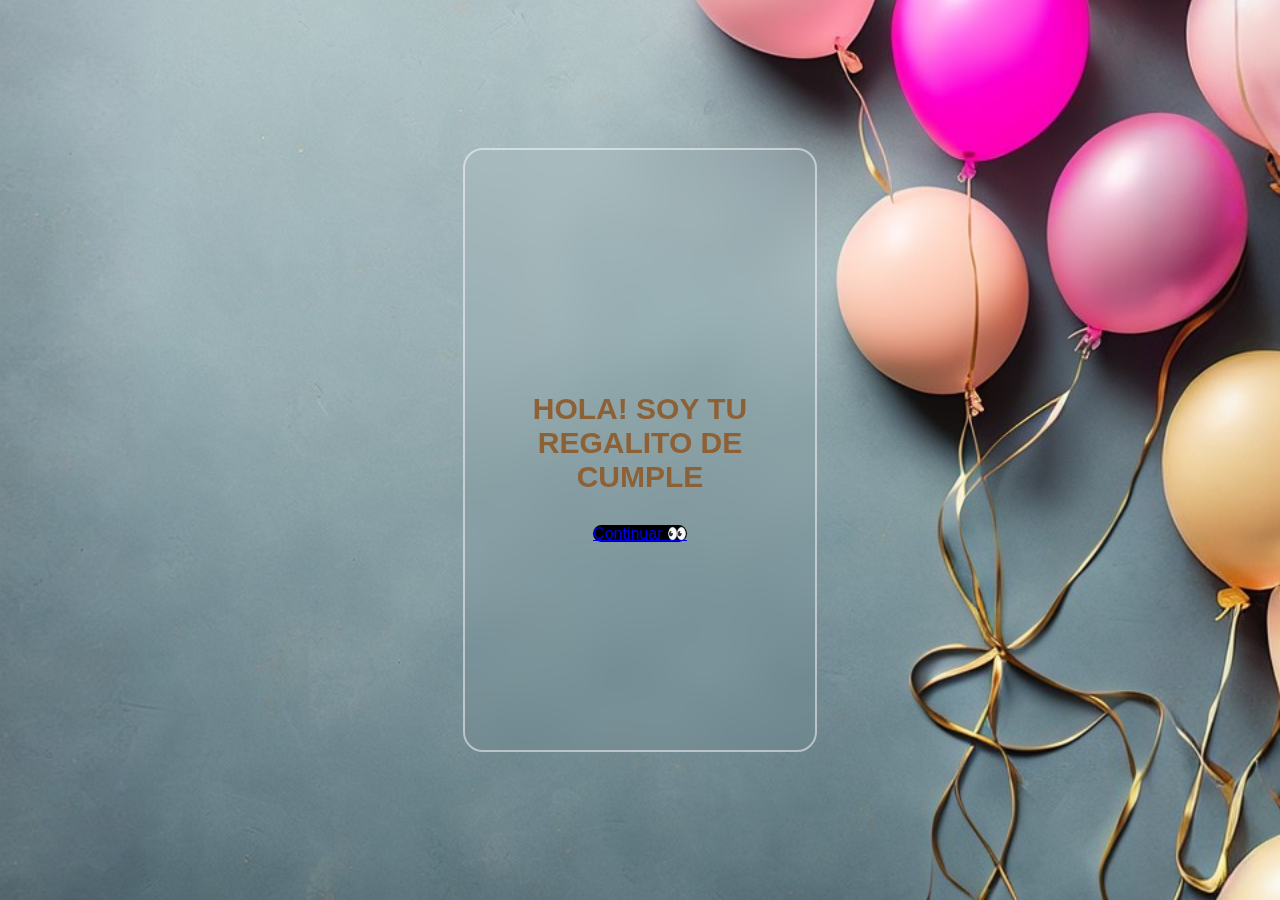
<file: index.html>
<!DOCTYPE html>
<html lang="es">

<head>
    <meta charset="UTF-8">
    <meta http-equiv="X-UA-Compatible" content="IE=edge">
    <meta name="viewport" content="width=device-width, initial-scale=1.0">
    <!-- vinculo con libreria font awesome -->
    <link rel="stylesheet" href="https://cdnjs.cloudflare.com/ajax/libs/font-awesome/6.2.1/css/all.min.css"
        integrity="sha512-MV7K8+y+gLIBoVD59lQIYicR65iaqukzvf/nwasF0nqhPay5w/9lJmVM2hMDcnK1OnMGCdVK+iQrJ7lzPJQd1w=="
        crossorigin="anonymous" referrerpolicy="no-referrer" />
    <!-- link con librerias de boostrap -->
    <link rel="stylesheet" href="https://cdn.jsdelivr.net/npm/bootstrap@4.6.2/dist/css/bootstrap.min.css"
        integrity="sha384-xOolHFLEh07PJGoPkLv1IbcEPTNtaed2xpHsD9ESMhqIYd0nLMwNLD69Npy4HI+N" crossorigin="anonymous">
    <link rel="stylesheet" href="styles/styles.css">
    <title>Cumple Romi</title>
</head>

<body>
    <section>
        <div class="card-box">
            <div class="card-value">
                <h2>HOLA! SOY TU REGALITO DE CUMPLE</h2>
                <div class="botonera">
                <p><a href="pages/pag1.html" class="btn btn-primary">Continuar 👀</a></p>
                </div>
            </div>
    </section>
</body>

</html>

</html>
</file>
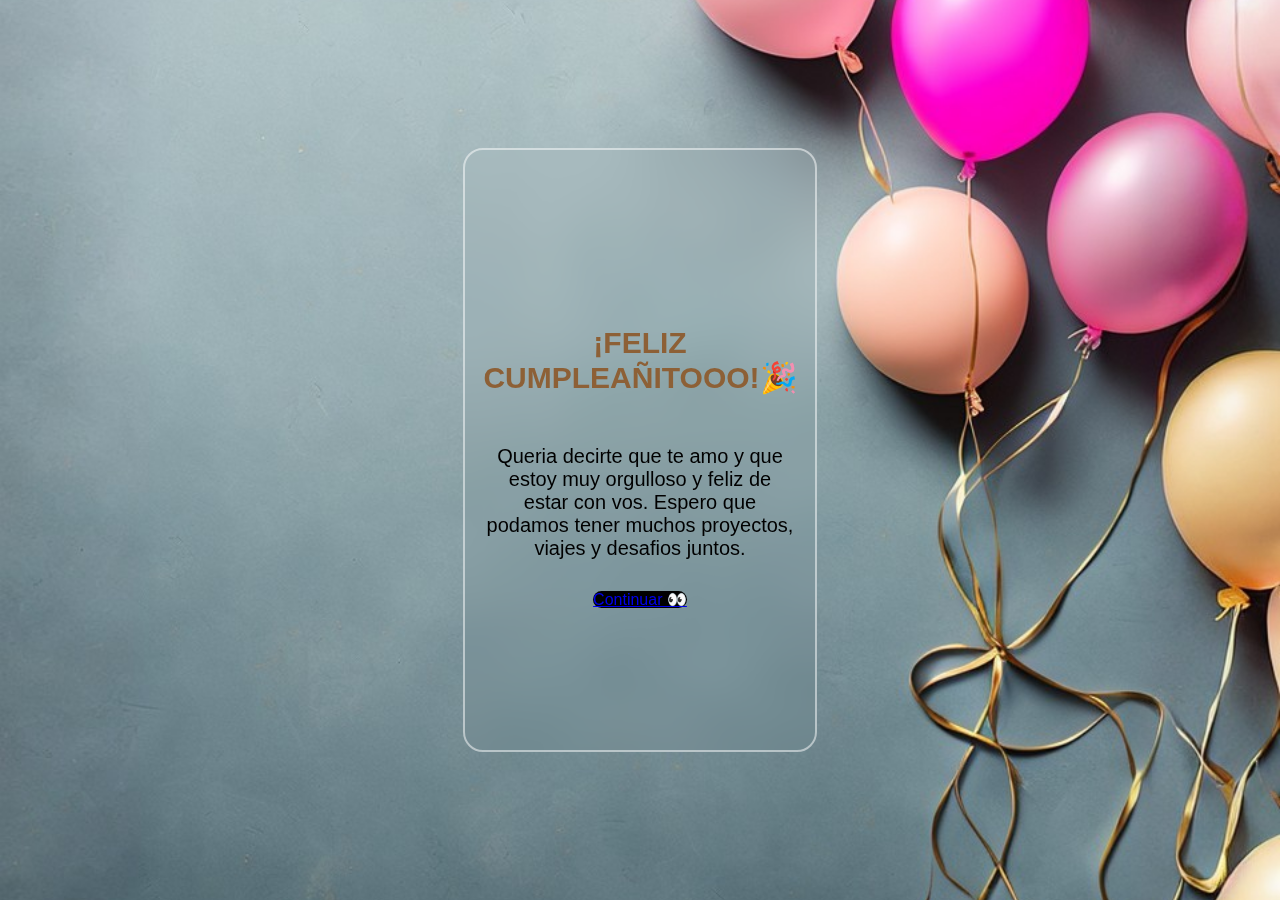
<file: pages/pag1.html>
<!DOCTYPE html>
<html lang="es">

<head>
    <meta charset="UTF-8">
    <meta http-equiv="X-UA-Compatible" content="IE=edge">
    <meta name="viewport" content="width=device-width, initial-scale=1.0">
    <!-- vinculo con libreria font awesome -->
    <link rel="stylesheet" href="https://cdnjs.cloudflare.com/ajax/libs/font-awesome/6.2.1/css/all.min.css"
        integrity="sha512-MV7K8+y+gLIBoVD59lQIYicR65iaqukzvf/nwasF0nqhPay5w/9lJmVM2hMDcnK1OnMGCdVK+iQrJ7lzPJQd1w=="
        crossorigin="anonymous" referrerpolicy="no-referrer" />
    <!-- link con librerias de boostrap -->
    <link rel="stylesheet" href="https://cdn.jsdelivr.net/npm/bootstrap@4.6.2/dist/css/bootstrap.min.css"
        integrity="sha384-xOolHFLEh07PJGoPkLv1IbcEPTNtaed2xpHsD9ESMhqIYd0nLMwNLD69Npy4HI+N" crossorigin="anonymous">
    <link rel="stylesheet" href="../styles/styles.css">
    <title>Pagina1</title>
</head>

<body>
    <section>
        <div class="card-box">
            <div class="card-value">
                <h2>¡FELIZ CUMPLEAÑITOOO!🎉</h2>
                <p class="parrafo">Queria decirte que te amo y que estoy muy orgulloso y feliz de estar con vos. Espero que podamos tener muchos proyectos, viajes y desafios juntos.</p>
                <div class="botonera">
                    <p><a href="pag2.html" class="btn btn-primary">Continuar 👀</a></p>
                </div>
            </div>
    </section>
</body>

</html>
</file>
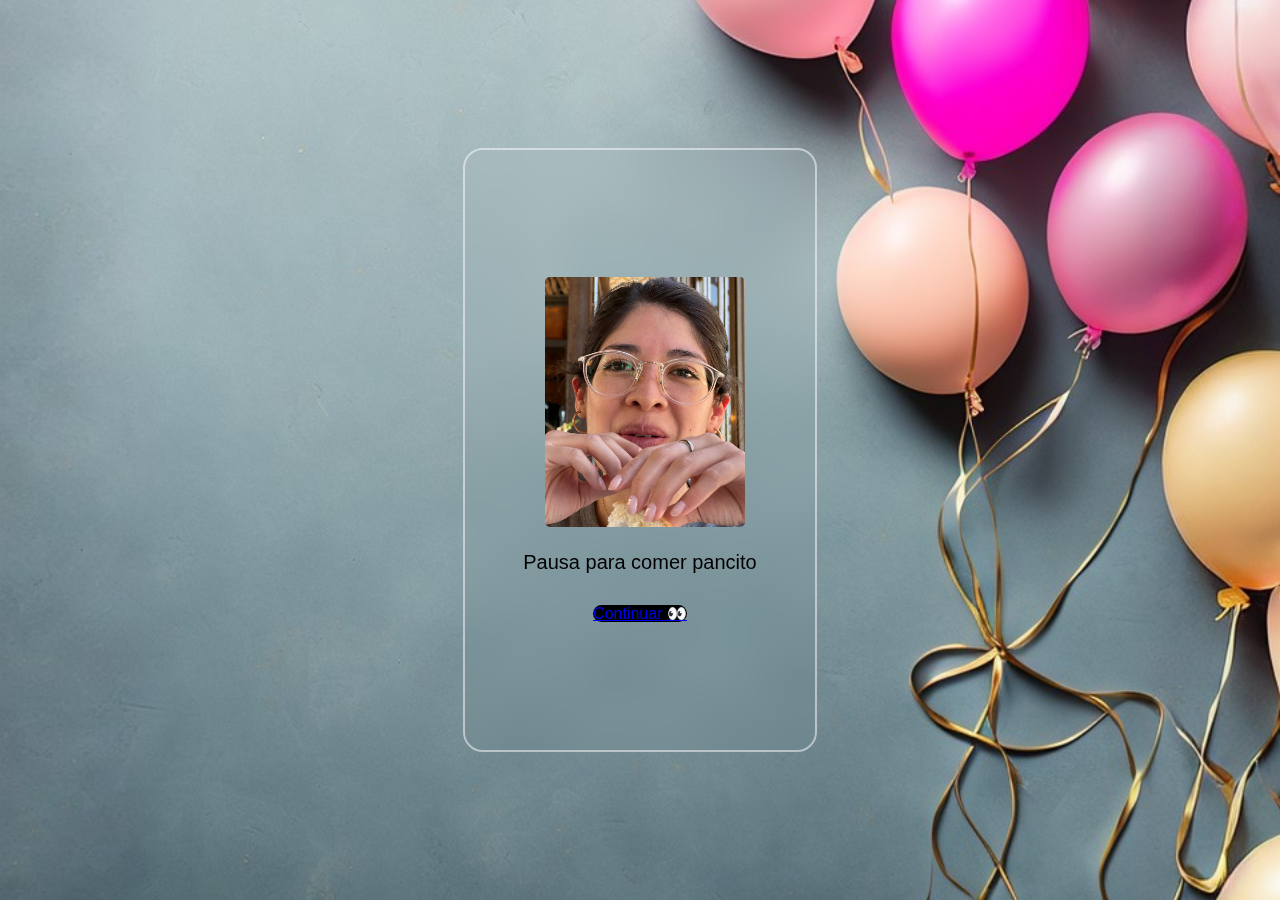
<file: pages/pag2.html>
<!DOCTYPE html>
<html lang="es">

<head>
    <meta charset="UTF-8">
    <meta http-equiv="X-UA-Compatible" content="IE=edge">
    <meta name="viewport" content="width=device-width, initial-scale=1.0">
    <!-- vinculo con libreria font awesome -->
    <link rel="stylesheet" href="https://cdnjs.cloudflare.com/ajax/libs/font-awesome/6.2.1/css/all.min.css"
        integrity="sha512-MV7K8+y+gLIBoVD59lQIYicR65iaqukzvf/nwasF0nqhPay5w/9lJmVM2hMDcnK1OnMGCdVK+iQrJ7lzPJQd1w=="
        crossorigin="anonymous" referrerpolicy="no-referrer" />
    <!-- link con librerias de boostrap -->
    <link rel="stylesheet" href="https://cdn.jsdelivr.net/npm/bootstrap@4.6.2/dist/css/bootstrap.min.css"
        integrity="sha384-xOolHFLEh07PJGoPkLv1IbcEPTNtaed2xpHsD9ESMhqIYd0nLMwNLD69Npy4HI+N" crossorigin="anonymous">
    <link rel="stylesheet" href="../styles/styles.css">
    <title>Pagina3</title>
</head>

<body>
    <section>
        <div class="card-box">
            <div class="card-value">
                <img class="foto1" src="../img/pancito.jpeg" alt="logo"></img>
                <p class="parrafo">Pausa para comer pancito</p>
                <div class="botonera">
                    <p><a href="pag3.html" class="btn btn-primary">Continuar 👀</a></p>
                </div>
            </div>
    </section>
</body>

</html>
</file>
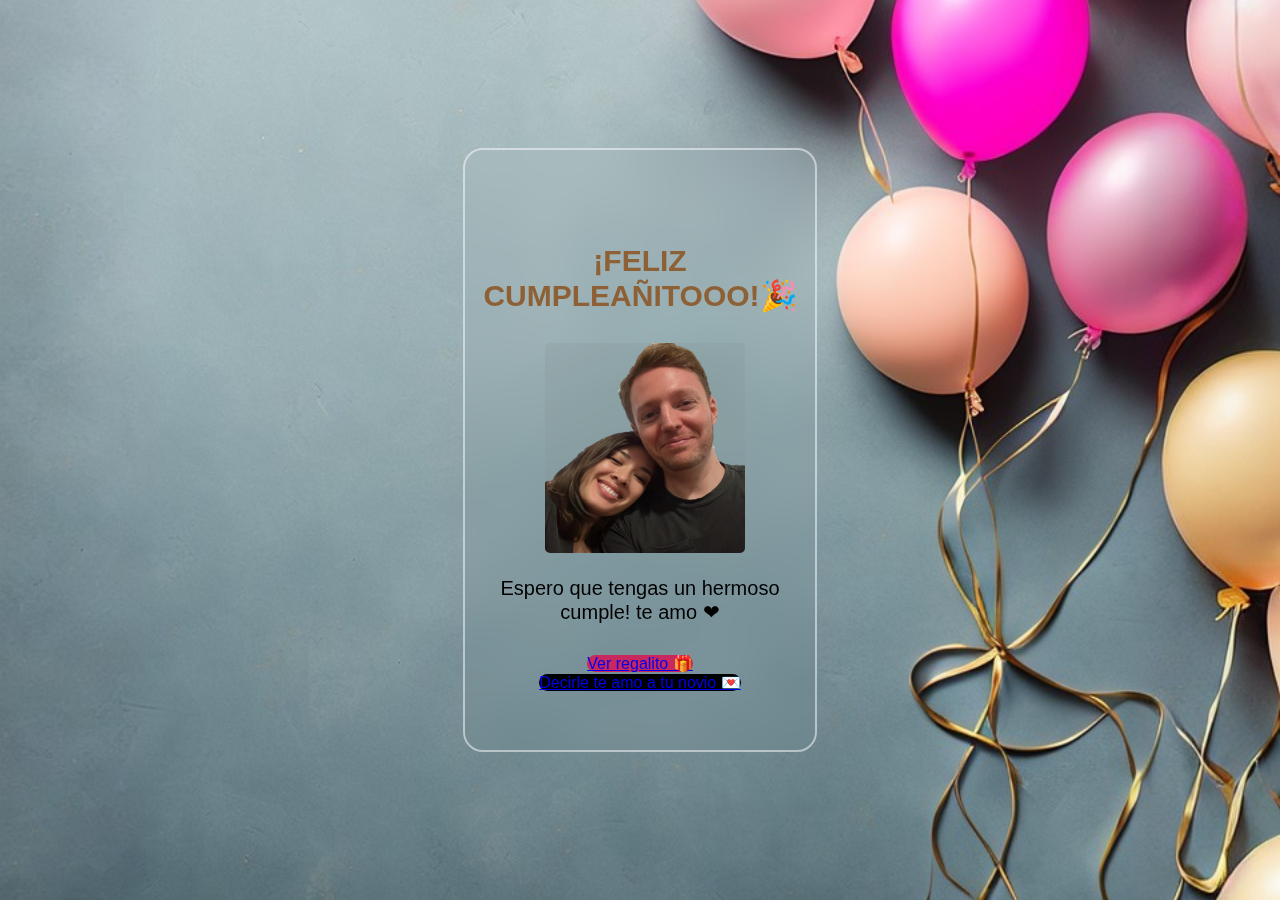
<file: pages/pag3.html>
<!DOCTYPE html>
<html lang="es">

<head>
    <meta charset="UTF-8">
    <meta http-equiv="X-UA-Compatible" content="IE=edge">
    <meta name="viewport" content="width=device-width, initial-scale=1.0">
    <!-- vinculo con libreria font awesome -->
    <link rel="stylesheet" href="https://cdnjs.cloudflare.com/ajax/libs/font-awesome/6.2.1/css/all.min.css"
        integrity="sha512-MV7K8+y+gLIBoVD59lQIYicR65iaqukzvf/nwasF0nqhPay5w/9lJmVM2hMDcnK1OnMGCdVK+iQrJ7lzPJQd1w=="
        crossorigin="anonymous" referrerpolicy="no-referrer" />
    <!-- link con librerias de boostrap -->
    <link rel="stylesheet" href="https://cdn.jsdelivr.net/npm/bootstrap@4.6.2/dist/css/bootstrap.min.css"
        integrity="sha384-xOolHFLEh07PJGoPkLv1IbcEPTNtaed2xpHsD9ESMhqIYd0nLMwNLD69Npy4HI+N" crossorigin="anonymous">
    <link rel="stylesheet" href="../styles/styles.css">
    <title>Pagina2</title>
</head>

<body>
    <section>
        <div class="card-box">
            <div class="card-value">
                <h2>¡FELIZ CUMPLEAÑITOOO!🎉</h2>
                <img class="foto" src="../img/fyr.png" alt="logo"></img>
                <p class="parrafo">Espero que tengas un hermoso cumple! te amo ❤</p>
                <div class="botonera">
                <p><a href="../img/entradas.pdf" class="btn btn-primary" id="agenda">Ver regalito 🎁</a></p>
                <p><a href="https://wa.me/+541137030577" class="btn btn-primary">Decirle te amo a tu novio 💌</a></p>
                </div>
            </div>
    </section>
</body>

</html>

</html>
</file>
<file: styles/styles.css>
*{
    margin: 0;
    padding: 0;
}
@import url('https://fonts.googleapis.com/css2?family=Inria+Sans:wght@300&family=Inria+Serif&family=Roboto:wght@100&display=swap');
section{
    display: flex;
    justify-content: center;
    align-items: center;
    min-height: 100vh;
    width: 100%;
    background: url(../img/fondo.jpg)no-repeat;
    background-position: center;
    background-size: cover;
    font-family: 'Roboto', sans-serif;
}
.card-box{
    position: relative;
    width: 350px;
    height: 600px;
    background: transparent;
    border: 2px solid rgba(255, 255, 255, 0.5);
    border-radius: 20px;
    -webkit-backdrop-filter: blur(15px); backdrop-filter: blur(15px);
    display: flex;
    justify-content: center;
    align-items: center;
}

.card-value{
    text-align: center;
}

.botonera a{
    width: 300px;
    height: 38px;
    border-radius: 40px;
    background: black;
    border: none;
    outline: none;
    font-size: 20pxpx;
    font-family: 'Roboto', sans-serif;
}
.botonera a:hover{
    background: rgb(199, 40, 93);
}

#agenda{
    background:rgb(199, 40, 93) ;
}

.social-links a{
    background: none;
    color: rgb(199, 40, 93);
    font-size: 40px;
}
.fa-address-book{
    font-size: 35px;
}

.parrafo{
    margin-bottom: 10px;
    padding: 20px;
    font-size: 20px;

}

h2{
    font-size: 30px;
    margin-top: 25px;
    margin-bottom: 20px;
    padding: 10px;
    color: rgb(141, 96, 54);
}

h3{
    font-size: 15px;
    margin-bottom: 10px;
    margin-top: 15px;
    color: rgb(199, 40, 93);
}

.foto{
    height: 210px;
    width: 200px;
    margin-left: 10px;
    border-radius: 5px;
    /* border: 2px solid rgba(194, 186, 186, 0.5); */
    background-color: rgba(134, 145, 145, 0.212);
}
.foto1{
    height: 250px;
    width: 200px;
    margin-left: 10px;
    border-radius: 5px;
}
</file>
